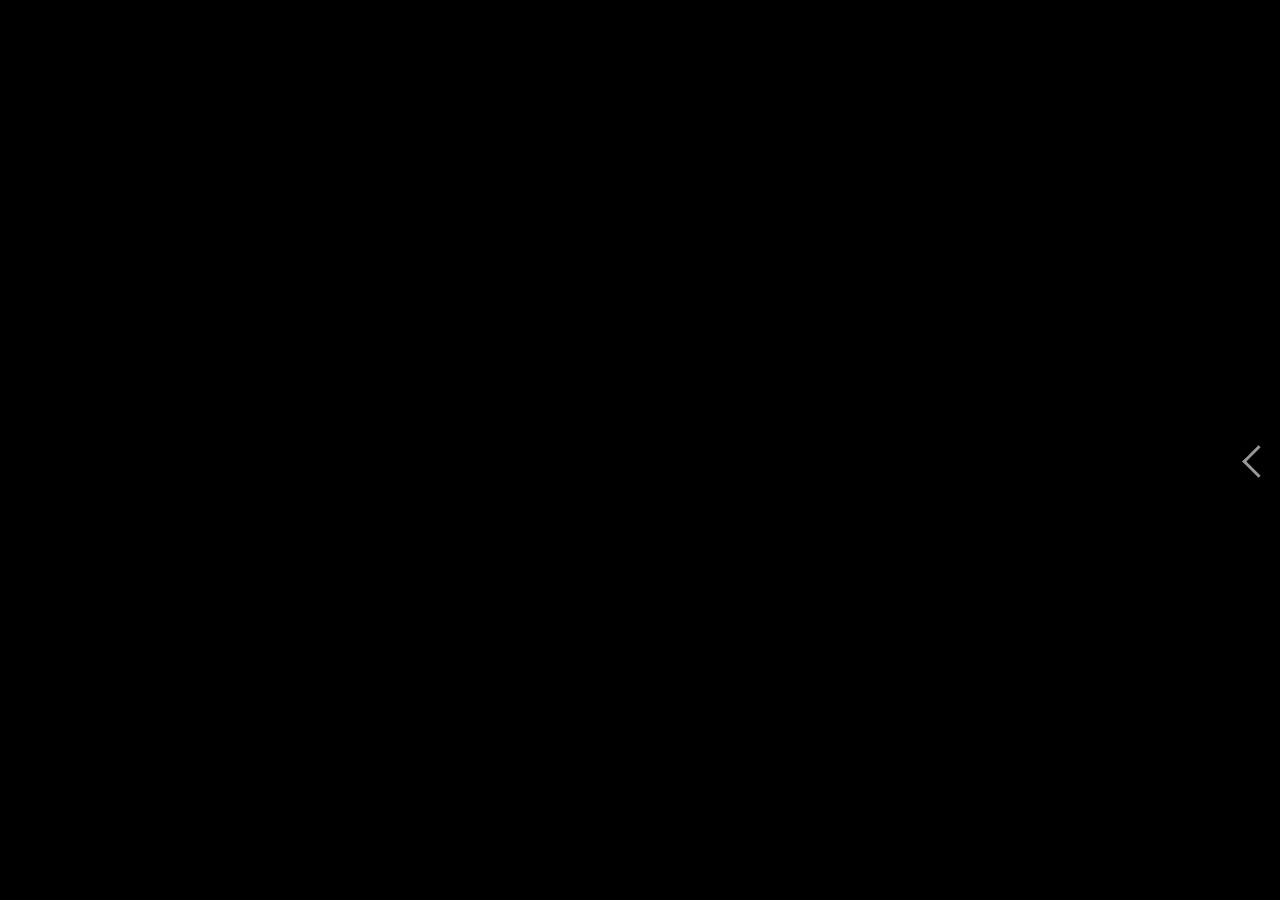
<file: docs/index.html>
<!DOCTYPE HTML>
	<html lang="en">
	<head>
	  <link rel="stylesheet" href="index.css">
	  <meta name="viewport" content="width=device-width, initial-scale=1.0">
	  <title>Christmas Counter</title>
	</head>
	<body>
	  <div id="timer"></div>
	  <canvas id="canvas"></canvas>
	  <div id="header">Merry Christmas</div>
	  <i id="creditSlide" class="left"></i>
	  <div id="creditText">
	  All the photos are created by myself ~ ya I know my drawing are the worst :p and all the christmas song are thanks to <a href="http://www.freexmasmp3.com/">freexmasmp3.com</a><br> ~ A great website to find free christmas music.
	  </div>
	  <img src="house.png" alt="" id="house">
	  <img src="snowFloor.png" alt="" id="snowFloor">
	  <img src="tree.png" alt="" id="tree">

	  <script type="text/javascript" src="index.js"></script>
	</body>
</html>
</file>
<file: docs/index.css>
body {
  background-color:black ;
  margin:0;
  padding:0;
  -webkit-touch-callout: none;
    -webkit-user-select: none;
     -khtml-user-select: none;
       -moz-user-select: none;
        -ms-user-select: none;
            user-select: none;

}

#timer {
  z-index:12;
  font-size:36px;
}

i {
  position: absolute;
  border: solid white;
  border-width: 0 3px 3px 0;
  display: inline-block;
  padding: 10px;
  top:50%;
  right:10px;
  opacity: 0.6;
}

i:hover {
  border: solid white;
  border-width: 0 3px 3px 0;
  display: inline-block;
  padding: 15px;
  transition-duration: 0.3s;
}

.left {
  transform: rotate(135deg);
  -webkit-transform: rotate(135deg);
}

canvas {
  position:absolute;
  display: block;
  top:0;
  left:0;
  z-index:10;
  width:100%;
  height:100%;
  visibility: hidden;
}

#header {
  transition-duration: 1s;
  visibility: hidden;
}

#creditSlide {
  cursor: pointer;
  z-index: 11;
}

#creditText a{
  color:lightblue;
  text-decoration: none;
  cursor: pointer;
  background-color: black;
  font-family:monospace ;
  text-shadow: 3px 2px 3px lightblue;
}

#creditText {
    transition-duration: 3s;
}

@media only screen and (min-width: 1000px) {
  #timer {
    text-align: center;
    font-size: 36px;
    font-family:Harrington;
    font-weight:900;
    font-style:italic;
    letter-spacing:5px;
    margin-top: 10px;
    color:white;
  }

  @keyframes peektime {
    0% {font-size: 36px;color:white;}
    50% {font-size: 45px;color:red;text-shadow:2px 4px 5px red ;}
    100% {font-size: 36px;color:white;}
  }


  #header {
    -webkit-text-stroke-width:2px;
    -webkit-text-stroke-color:white;
    color:black;
    font-size: 300%;
    text-align: center;
  }

  #creditText {
    top:10%;
    right:5%;
    color:white;
    width:50%;
    min-height:150px;
    max-height: 250px;
    word-wrap: break-word;
    padding:5%;
    position: absolute;
    opacity: 0;
    background-color: black;
    overflow: auto;
    text-shadow: 3px 2px 3px white;
    font-family: Harrington;
    font-size:28px;
  }

  #house {
    max-width: 400px;
    position: absolute;
    width: 90%;
    height:50%;
    bottom: 3%;
    left:5%;
    z-index:1;
    visibility: hidden;
  }

  #snowFloor {
    position: absolute;
    bottom:0px;
    width:100%;
    height:30px;
    padding:0;
    z-index:2;
    visibility: hidden;
  }

  #tree {
    position: absolute;
    width:100px;
    max-width:120px;
    height:50%;
    max-height:250px;
    bottom:0px;
    z-index:0;
    visibility: hidden;
  }
}

@media only screen and (max-width: 999px) and (min-width: 401px){
  #timer {
    text-align: center;
    font-size: 26px;
    font-family:Harrington;
    font-weight:900;
    font-style:italic;
    letter-spacing:5px;
    margin-top: 10px;
    color:white;
  }

  @keyframes peektime {
    0% {font-size: 24px;color:white;}
    50% {font-size: 32px;color:red;text-shadow:2px 4px 5px red ;}
    100% {font-size: 32px;color:white;}
  }


  #header {
    -webkit-text-stroke-width:2px;
    -webkit-text-stroke-color:white;
    color:black;
    font-size: 300%;
    text-align: center;
  }

  #creditText {
    top:10%;
    color:white;
    width:70%;
    min-height:150px;
    max-height: 250px;
    word-wrap: break-word;
    padding:5%;
    margin-left:10%;
    opacity: 0;
    z-index: 4;
    border-radius: 18px;
    overflow: auto;
    font-size: 20px;
    font-family: Harrington,san-serif,Georgia;
    text-shadow: 2px 1px 2px white;
  }

  #house {
    max-width: 400px;
    position: absolute;
    width: 90%;
    height:50%;
    bottom: 3%;
    left:5%;
    z-index:1;
    visibility: hidden;
  }

  #snowFloor {
    position: absolute;
    bottom:0px;
    width:100%;
    height:30px;
    padding:0;
    z-index:2;
    visibility: hidden;
  }

  #tree {
    position: absolute;
    width:100px;
    max-width:120px;
    height:50%;
    max-height:250px;
    bottom:0px;
    z-index:0;
    visibility: hidden;
  }
}

@media only screen and (max-width: 400px){

  #creditText {
    width:80%;
    padding: 5%;
    min-height:60px;
    max-height: 150px;
    color:white;
    margin-left: 5%;
    z-index:7;
    border-radius:10px;
    opacity: 0;
    font-family:cursive,Georgia,san-serif;
    font-size:14px;
    text-shadow: 2px 1px 2px white;
  }

  #timer {
    text-align: center;
    font-size: 18px;
    font-family:"Comic Sans MS", cursive, sans-serif;
    font-weight:900;
    font-style:italic;
    letter-spacing:5px;
    margin-top: 5%;
    color:white;
  }

  @keyframes peektime {
    0% {font-size: 18px;color:white;}
    50% {font-size: 24px;color:steelblue;text-shadow:2px 4px 5px lightblue ;}
    100% {font-size: 18px;color:white;}
  }


#header {
  -webkit-text-stroke-width:3px;
  position: relative;
  -webkit-text-stroke-color:white;
  color:black;
  font-size: 200%;
  text-align: center;
}

#house {
  position: absolute;
  width: 90%;
  height:50%;
  max-height: 300px;
  min-height: 100px;
  bottom: 20px;
  left:5%;
  z-index:2;
  visibility: hidden;
}

#snowFloor {
  position: absolute;
  bottom:0px;
  width:100%;
  height:30px;
  padding:0;
  z-index:1;
  visibility: hidden;
}

#tree {
  position: absolute;
  width:100px;
  max-width:120px;
  height:50%;
  max-height:250px;
  bottom:0px;
  z-index:0;
  visibility: hidden;
}
}
</file>
